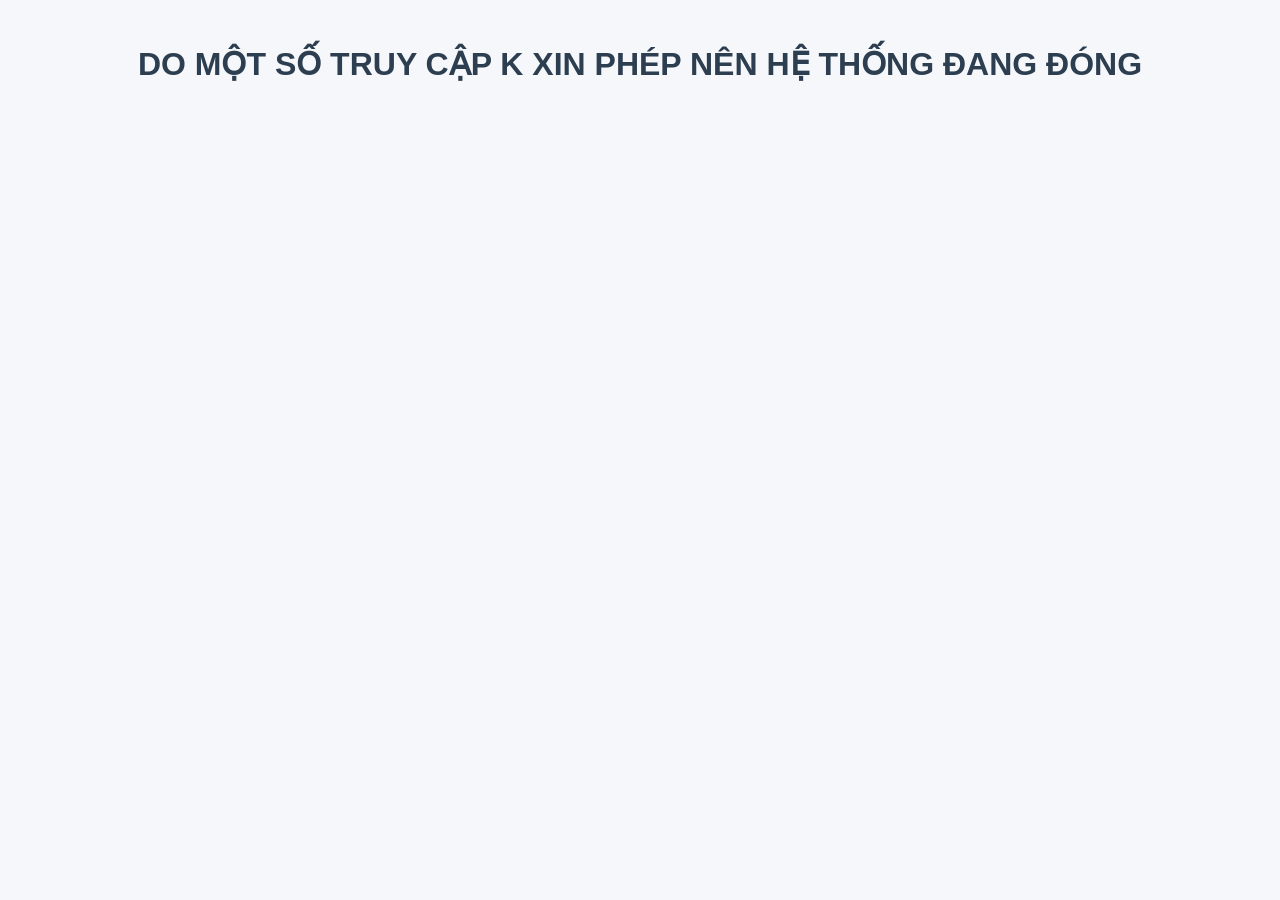
<file: index.html>
<!DOCTYPE html>
<html lang="vi">
<head>
  <meta charset="utf-8" />
  <meta name="viewport" content="width=device-width,initial-scale=1" />
  <title>Chọn môn - Trắc nghiệm</title>
  <link rel="stylesheet" href="style.css">
  <style>
    body { font-family: Arial, sans-serif; background:#f5f7fa; margin:0; padding:24px; }
    .wrap { max-width:960px; margin:0 auto; }
    h1 { margin-bottom:8px; }
    .section { margin-bottom:20px; }
    .subjects { display:flex; flex-wrap:wrap; gap:14px; }
    .subject-btn {
      flex:1 1 180px; min-width:140px; padding:14px 12px; background:#fff;
      border-radius:10px; border:1px solid #e0e0e0; text-align:center; font-weight:700;
      cursor:pointer; box-shadow:0 2px 6px rgba(0,0,0,0.04);
    }
    .subject-btn:hover { transform:translateY(-3px); transition:all .12s ease; }
    .note { margin-top:12px; color:#666; }
  </style>
</head>
<body>
  <h1>DO MỘT SỐ TRUY CẬP K XIN PHÉP NÊN HỆ THỐNG ĐANG ĐÓNG</h1>
  <!-- <div class="wrap">
    <div class="section">
      <h1>Ôn tập — Chọn môn</h1>
      <div class="subjects" role="list">
        <button class="subject-btn" onclick="selectReview('yduc')">Y Đức</button>
        <button class="subject-btn" onclick="selectReview('sinhlybenh')">Sinh lý bệnh</button>
        <button class="subject-btn" onclick="selectReview('duocly')">Dược lý</button>
        <button class="subject-btn" onclick="selectReview('benhhoc')">Bệnh học</button>
        <button class="subject-btn" onclick="selectReview('chinhtri')">Chính trị</button>
        <button class="subject-btn" onclick="selectReview('gpsl')">GPSL</button>
        <button class="subject-btn" onclick="selectReview('phapluat')">Pháp Luật</button>
        <button class="subject-btn" onclick="selectReview('sinhhoc1')">Sinh học</button>
        <button class="subject-btn" onclick="selectReview('XSTK')">XSTK</button>
      </div>
    </div>

    <div class="section">
      <h1>Thi thử — Chọn môn</h1>
      <div class="subjects" role="list">
        <button class="subject-btn" onclick="selectMock('yduc')">Y Đức</button>
        <button class="subject-btn" onclick="selectMock('sinhlybenh')">Sinh lý bệnh</button>
        <button class="subject-btn" onclick="selectMock('duocly')">Dược lý</button>
        <button class="subject-btn" onclick="selectMock('benhhoc')">Bệnh học</button>
        <button class="subject-btn" onclick="selectMock('chinhtri')">Chính trị</button>
        <button class="subject-btn" onclick="selectMock('gpsl')">GPSL</button>
        <button class="subject-btn" onclick="selectMock('phapluat')">Pháp Luật</button>
        <button class="subject-btn" onclick="selectMock('sinhhoc1')">Sinh học</button>
         <button class="subject-btn" onclick="selectMock('XSTK')">XSTK</button>
      </div>
      
    </div>

    <script src="auth/auth.js"></script>
    <script src="script-index.js"></script> -->
</body>
</html>
</file>
<file: style.css>
body {
    font-family: Arial, sans-serif;
    background: #f4f4f4;
    margin: 0;
    padding: 0;
}
.container {
    max-width: 500px;
    margin: 40px auto;
    background: #fff;
    padding: 24px;
    border-radius: 8px;
    box-shadow: 0 2px 8px rgba(0,0,0,0.1);
}
h1 {
    text-align: center;
    color: #2c3e50;
}
#question {
    font-size: 1.2em;
    margin-bottom: 16px;
}
#answers button {
    display: block;
    width: 100%;
    margin: 8px 0;
    padding: 10px;
    border: 1px solid #ccc;
    background: #e9e9e9;
    border-radius: 4px;
    cursor: pointer;
    transition: background 0.2s;
}
#answers button.selected {
    background: #3498db;
    color: #fff;
}
.actions {
    display: flex;
    justify-content: space-between;
    margin-top: 16px;
}
#result {
    margin-top: 20px;
    font-weight: bold;
    color: #27ae60;
    text-align: center;
}
.tree-emoji {
    font-size: 20rem;
    text-align: center;
    animation: bounce 1s infinite alternate;
    position: relative;
    text-shadow: 0 0 25px rgba(255, 255, 255, 0.8), 0 0 50px rgba(255, 255, 255, 0.6), 0 0 100px rgba(255, 255, 255, 0.4);
}
.unstyled-button {
  border: none;
  padding: 0;
  background: none;
}

.table-qt {
    border-collapse: collapse;
    margin: 10px auto;
    font-size: 80%;
}

.table-qt th,
.table-qt td {
    border: 1px solid #333;
    padding: 8px 8px;
    text-align: center;
}

.table-qt th {
    background-color: #ddd;
}
</file>
